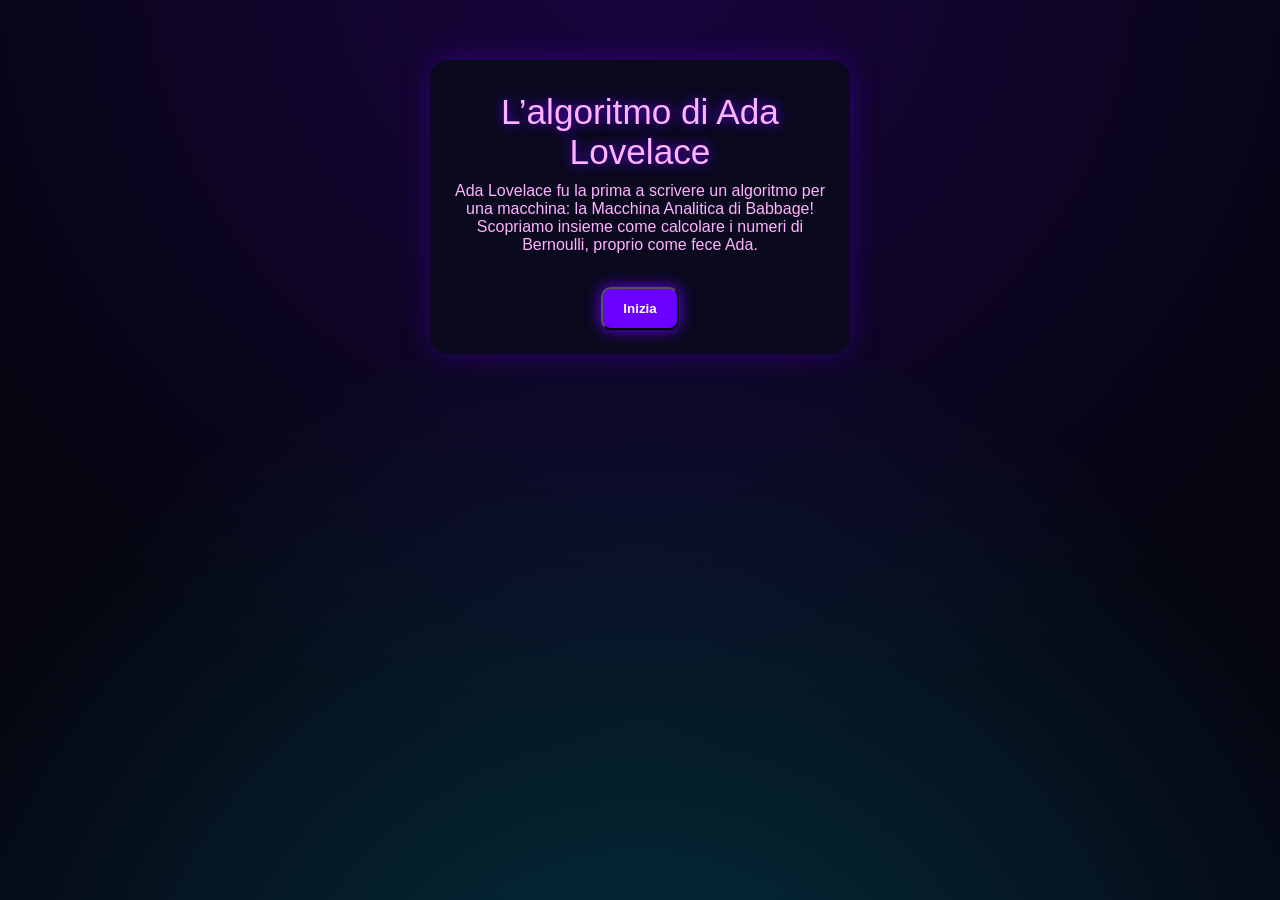
<file: memory.html>
<!DOCTYPE html>
<html lang="it">
<head>
  <meta charset="UTF-8">
  <meta name="viewport" content="width=device-width, initial-scale=1.0">
  <title>L’algoritmo di Ada Lovelace</title>
  <link rel="stylesheet" href="stile.css">
  <style>
    .memory-bg {
      min-height: 100vh;
      display: flex;
      flex-direction: column;
      justify-content: flex-start;
      align-items: center;
    }
    .memory-container {
      background: rgba(10, 10, 30, 0.93);
      border-radius: 18px;
      box-shadow: 0 0 30px #6a00ff55;
      padding: 32px 24px 24px 24px;
      margin-top: 60px;
      margin-bottom: 40px;
      width: 420px;
      max-width: 95vw;
      z-index: 1;
    }
    .memory-title {
      text-align: center;
      font-size: 2.2em;
      color: #ffb3ff;
      margin-bottom: 10px;
      text-shadow: 0 0 12px #6a00ff;
    }
    #game-board {
      display: grid;
      grid-template-columns: repeat(4, 80px);
      grid-gap: 12px;
      justify-content: center;
      margin: 30px auto 20px auto;
    }
    .card {
      width: 80px;
      height: 80px;
      background: linear-gradient(135deg, #6a00ff 60%, #00e5ff 100%);
      border-radius: 12px;
      box-shadow: 0 2px 12px #0008;
      display: flex;
      align-items: center;
      justify-content: center;
      font-size: 2.2em;
      cursor: pointer;
      user-select: none;
      transition: transform 0.2s, box-shadow 0.2s;
      position: relative;
      overflow: hidden;
    }
    .card img {
      width: 60px;
      height: 60px;
      object-fit: contain;
      filter: drop-shadow(0 0 6px #fff8);
      opacity: 0;
      transition: opacity 0.2s;
    }
    .card.flipped img, .card.matched img {
      opacity: 1;
    }
    .card.flipped, .card.matched {
      background: #e0c3ff;
      box-shadow: 0 0 18px #b300ff99;
      cursor: default;
      transform: scale(1.04);
    }
    #reset {
      display: block;
      margin: 0 auto 10px auto;
      padding: 10px 22px;
      font-size: 1.1em;
      border: none;
      border-radius: 8px;
      background: linear-gradient(90deg, #6a00ff, #00e5ff);
      color: #fff;
      cursor: pointer;
      box-shadow: 0 0 10px #6a00ff88;
      font-weight: bold;
      transition: background 0.2s;
    }
    #reset:hover {
      background: linear-gradient(90deg, #b300ff, #00e5ff);
    }
    #message {
      text-align: center;
      font-size: 1.2em;
      margin-bottom: 10px;
      color: #00e5ff;
      min-height: 1.2em;
    }
  </style>
</head>
<body>
  <div class="parallax-bg"></div>
  <div class="memory-bg">
    <div class="memory-container">
      <div class="memory-title">L’algoritmo di Ada Lovelace</div>
      <div id="explanation" style="text-align:center; color:#ffb3ff; margin-bottom:18px;"></div>
      <div id="bernoulli-game"></div>
      <div id="controls" style="text-align:center; margin-top:18px;"></div>
    </div>
  </div>
  <script>
    // Mini-gioco: scopri l’algoritmo di Ada Lovelace
    // Step: spiegazione guidata dell’algoritmo per calcolare i numeri di Bernoulli
    const steps = [
      {
        text: "Ada Lovelace fu la prima a scrivere un algoritmo per una macchina: la Macchina Analitica di Babbage!\n\nScopriamo insieme come calcolare i numeri di Bernoulli, proprio come fece Ada.",
        action: function() {
          document.getElementById('bernoulli-game').innerHTML = '';
        },
        button: 'Inizia'
      },
      {
        text: "1️⃣ L’algoritmo parte da una tabella vuota.\n\nI numeri di Bernoulli sono una sequenza matematica importante per il calcolo differenziale.",
        action: function() {
          renderTable([1]);
        },
        button: 'Avanti'
      },
      {
        text: "2️⃣ Si calcola ogni nuovo numero usando una formula ricorsiva.\n\nAda scrisse le istruzioni passo-passo, come in un programma!",
        action: function() {
          renderTable([1, null]);
        },
        button: 'Calcola il prossimo'
      },
      {
        text: "3️⃣ Applichiamo la formula: B₁ = -1/2\n\nComplimenti, hai calcolato il secondo numero di Bernoulli!",
        action: function() {
          renderTable([1, -0.5]);
        },
        button: 'Avanti'
      },
      {
        text: "4️⃣ Proviamo a calcolare ancora: B₂ = 1/6\n\nL’algoritmo di Ada permetteva di continuare la sequenza automaticamente.",
        action: function() {
          renderTable([1, -0.5, 1/6]);
        },
        button: 'Fine'
      },
      {
        text: "Hai seguito i passi dell’algoritmo di Ada Lovelace!\n\nCosì, la Macchina Analitica avrebbe potuto calcolare i numeri di Bernoulli da sola.\n\nAda è considerata la prima programmatrice della storia.",
        action: function() {
          renderTable([1, -0.5, 1/6]);
        },
        button: 'Ricomincia'
      }
    ];

    let currentStep = 0;
    function renderTable(values) {
      let html = '<table style="margin:0 auto; border-collapse:separate; border-spacing:10px 0; font-size:1.2em;">';
      html += '<tr>' + values.map((v,i) => `<th style=\"color:#00e5ff\">B<sub>${i}</sub></th>`).join('') + '</tr>';
      html += '<tr>' + values.map(v => `<td style=\"background:#fffbe6;border-radius:8px;min-width:50px;text-align:center;color:#6a00ff;font-weight:bold\">${v===null?'?':v}</td>`).join('') + '</tr>';
      html += '</table>';
      document.getElementById('bernoulli-game').innerHTML = html;
    }

    function showStep(idx) {
      currentStep = idx;
      document.getElementById('explanation').textContent = steps[idx].text;
      steps[idx].action();
      const controls = document.getElementById('controls');
      controls.innerHTML = '';
      const btn = document.createElement('button');
      btn.textContent = steps[idx].button;
      btn.className = 'memory-button';
      btn.onclick = () => {
        if(idx === steps.length-1) showStep(0);
        else showStep(idx+1);
      };
      controls.appendChild(btn);
    }
    showStep(0);
  </script>
</body>
</html>
</file>
<file: stile.css>
* {
    box-sizing: border-box;
}

body {
    margin: 0;
    font-family: 'Segoe UI', sans-serif;
    background: #050510;
    color: #f0f0ff;
    overflow-x: hidden;
}

/* PARALLAX BACKGROUND */
.parallax-bg {
    position: fixed;
    top: -50px;
    left: 0;
    width: 100%;
    height: 130%;
    background: radial-gradient(circle at top, #6a00ff33, transparent 60%),
                radial-gradient(circle at bottom, #00e5ff33, transparent 60%),
                #050510;
    z-index: -1;
    transition: transform 0.1s linear;
}

/* HEADER */
header {
    text-align: center;
    padding: 40px 20px;
    background: linear-gradient(135deg, #6a00ff, #b300ff);
    box-shadow: 0 4px 25px rgba(0,0,0,0.6);
}

header h1 {
    margin: 0;
    font-size: 42px;
    text-shadow: 0 0 15px #000;
}

header p {
    margin-top: 10px;
    font-size: 18px;
    opacity: 0.9;
}

/* INTRO */
main {
    width: 90%;
    max-width: 1100px;
    margin: 40px auto 80px auto;
}

.intro {
    background: rgba(10, 10, 30, 0.9);
    padding: 20px 25px;
    border-radius: 12px;
    box-shadow: 0 0 20px rgba(106,0,255,0.4);
    margin-bottom: 40px;
}

.intro h2 {
    margin-top: 0;
    color: #ffb3ff;
}

.memory-button {
    display: inline-block;
    margin-top: 15px;
    padding: 12px 20px;
    background: #6a00ff;
    color: white;
    border-radius: 10px;
    text-decoration: none;
    font-weight: bold;
    box-shadow: 0 0 15px #6a00ff;
    transition: 0.3s;
}

.memory-button:hover {
    background: #b300ff;
    box-shadow: 0 0 25px #b300ff;
}

/* TIMELINE */
.timeline {
    position: relative;
    padding: 20px 0;
}

.timeline::before {
    content: "";
    position: absolute;
    left: 50%;
    top: 0;
    width: 4px;
    height: 100%;
    background: linear-gradient(to bottom, #6a00ff, #00e5ff);
    transform: translateX(-50%);
    border-radius: 2px;
    box-shadow: 0 0 15px #6a00ff;
}

.step {
    position: relative;
    margin: 40px 0;
    cursor: pointer;
    transition: transform 0.3s ease, filter 0.3s ease;
    display: flex;
    flex-direction: column;
}

.step:hover {
    transform: scale(1.02);
    filter: brightness(1.1);
}

.step-header {
    display: flex;
    align-items: center;
    gap: 12px;
    padding: 10px 20px;
}

.step-dot {
    width: 18px;
    height: 18px;
    border-radius: 50%;
    background: #ffb3ff;
    box-shadow: 0 0 15px #ffb3ff;
}

.step-header h3 {
    margin: 0;
    font-size: 22px;
    color: #e0c3ff;
}

/* CONTENUTO STEP */
.step-content {
    display: flex;
    gap: 20px;
    margin-top: 10px;
    padding: 15px 20px 0 20px;
    max-height: 0;
    overflow: hidden;
    opacity: 0;
    transition: max-height 0.6s ease, opacity 0.6s ease;
}

.step:nth-child(odd) .step-content {
    flex-direction: row-reverse;
}

.step.open .step-content {
    max-height: 900px;
    opacity: 1;
}

/* IMMAGINI */
.step-image img {
    width: 180px;
    height: 180px;
    object-fit: cover;
    border-radius: 14px;
    box-shadow: 0 0 25px rgba(106,0,255,0.8);
    border: 2px solid #6a00ff;
}

/* TESTO */
.step-text {
    background: rgba(10, 10, 30, 0.95);
    padding: 18px 20px;
    border-radius: 14px;
    box-shadow: 0 0 25px rgba(0,229,255,0.4);
    flex: 1;
    font-size: 15px;
    line-height: 1.6;
}

.step-text ul {
    margin-top: 8px;
    padding-left: 20px;
}

.step-text b {
    color: #ffb3ff;
}

/* MEMORY GAME PAGE */
.memory-container {
    width: 90%;
    max-width: 900px;
    margin: 40px auto;
    text-align: center;
}

.memory-game {
    display: grid;
    grid-template-columns: repeat(4, 120px);
    gap: 15px;
    justify-content: center;
    margin-top: 30px;
}

.memory-card {
    width: 120px;
    height: 120px;
    background: #1a1a27;
    border-radius: 12px;
    box-shadow: 0 0 15px #6a00ff;
    cursor: pointer;
    position: relative;
    transform-style: preserve-3d;
    transition: transform 0.4s;
}

.memory-card.flip {
    transform: rotateY(180deg);
}

.memory-card img {
    width: 100%;
    height: 100%;
    border-radius: 12px;
    backface-visibility: hidden;
    position: absolute;
    top: 0;
    left: 0;
}

.memory-card .back {
    background: #6a00ff;
    display: flex;
    align-items: center;
    justify-content: center;
    font-size: 26px;
    color: white;
    backface-visibility: hidden;
    transform: rotateY(180deg);
    border-radius: 12px;
}

.back-button {
    display: inline-block;
    margin-top: 25px;
    padding: 12px 20px;
    background: #6a00ff;
    color: white;
    border-radius: 10px;
    text-decoration: none;
    font-weight: bold;
    box-shadow: 0 0 15px #6a00ff;
    transition: 0.3s;
}

.back-button:hover {
    background: #b300ff;
    box-shadow: 0 0 25px #b300ff;
}

/* RESPONSIVE */
@media (max-width: 800px) {
    .timeline::before {
        left: 8px;
    }

    .step-header {
        padding-left: 30px;
    }

    .step-content {
        flex-direction: column !important;
        padding-left: 30px;
    }

    .step-image img {
        width: 100%;
        height: auto;
    }

    .memory-game {
        grid-template-columns: repeat(2, 120px);
    }
}
</file>
